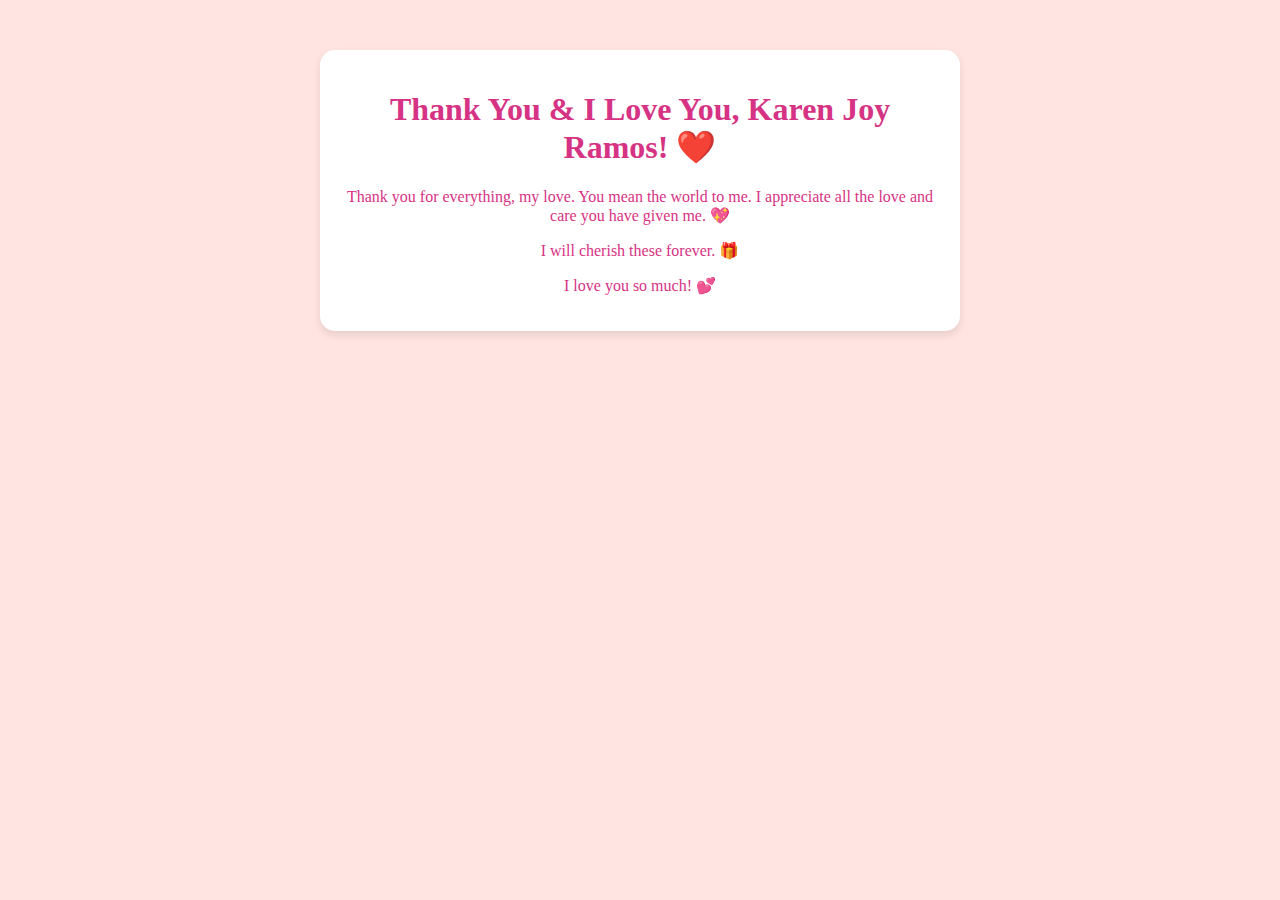
<file: final-thank-you.html>
<!DOCTYPE html>
<html lang="en">
<head>
    <meta charset="UTF-8">
    <meta name="viewport" content="width=device-width, initial-scale=1.0">
    <title>Thank You & I Love You ❤️</title>
    <link rel="stylesheet" href="styles.css">
</head>
<body>
    
    <div class="container">
        <h1>Thank You & I Love You, Karen Joy Ramos! ❤️</h1>
        <p>Thank you for everything, my love. You mean the world to me. I appreciate all the love and care you have given me. 💖</p>
        <p>I will cherish these forever. 🎁</p>
        
        <p>I love you so much! 💕</p>
    </div>
</body>
</html>
</file>
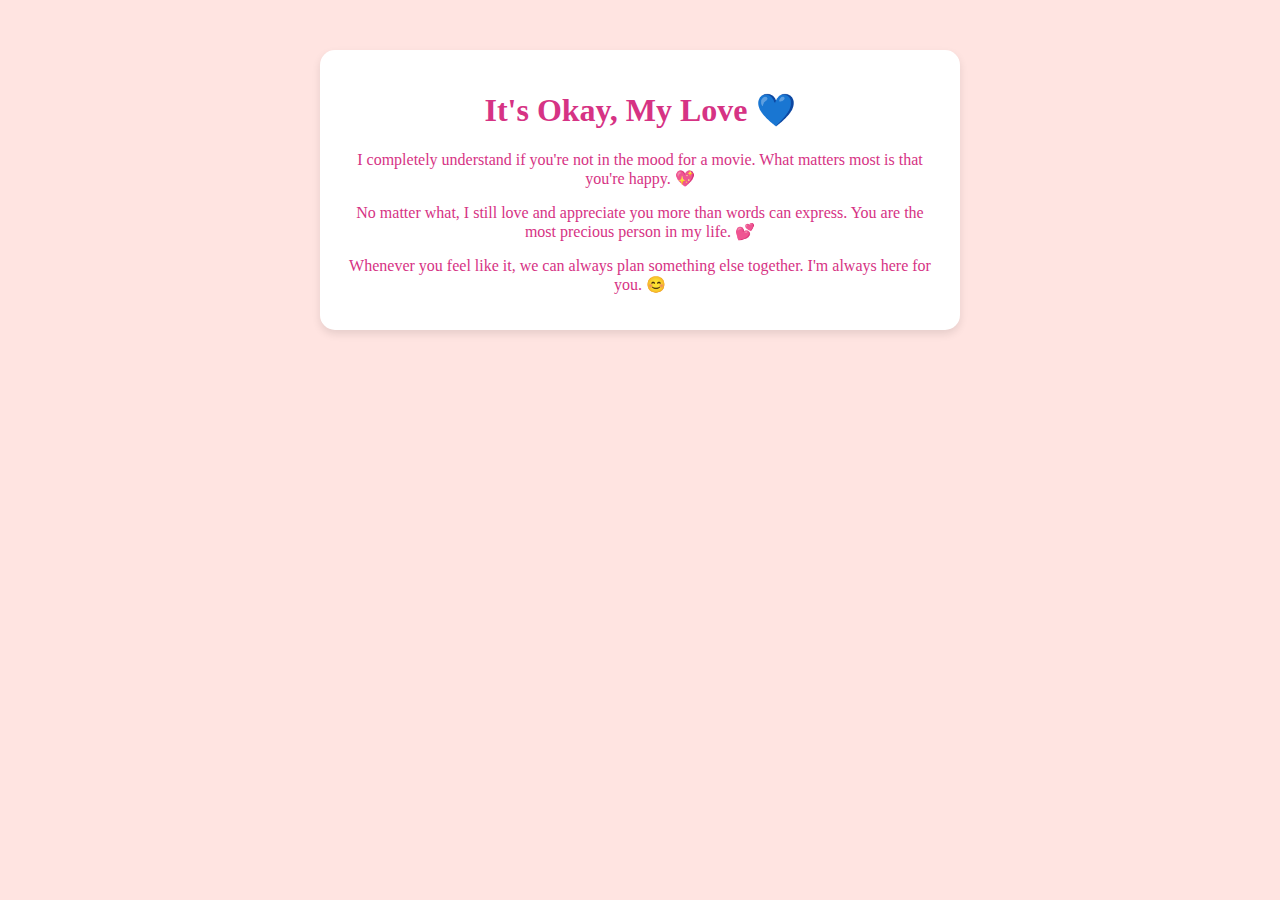
<file: rejection-message.html>
<!DOCTYPE html>
<html lang="en">
<head>
    <meta charset="UTF-8">
    <meta name="viewport" content="width=device-width, initial-scale=1.0">
    <title>Rejection Message 💙</title>
    <link rel="stylesheet" href="styles.css">
    <style>
        .container {
            text-align: center;
            padding: 20px;
        }
    </style>
</head>
<body>
    <div class="container">
        <h1>It's Okay, My Love 💙</h1>
        <p>I completely understand if you're not in the mood for a movie. What matters most is that you're happy. 💖</p>
        <p>No matter what, I still love and appreciate you more than words can express. You are the most precious person in my life. 💕</p>
        <p>Whenever you feel like it, we can always plan something else together. I'm always here for you. 😊</p>
    </div>
</body>
</html>
</file>
<file: styles.css>
body {
    background-color: #FFE4E1;
    color: #D63384;
    text-align: center;
    margin: 0;
    padding: 0;
    overflow-x: hidden;
}

.container {
    max-width: 600px;
    margin: auto;
    background: #fff;
    padding: 20px;
    border-radius: 15px;
    box-shadow: 0 4px 8px rgba(0, 0, 0, 0.1);
    position: relative;
    margin-top: 50px;
}

button {
    background-color: #FF69B4;
    color: white;
    border: none;
    padding: 10px 20px;
    font-size: 18px;
    border-radius: 10px;
    cursor: pointer;
    transition: 0.3s;
}

button:hover {
    background-color: #D63384;
}

@keyframes floating-hearts {
    0% { transform: translateY(0); opacity: 1; }
    100% { transform: translateY(-100vh); opacity: 0; }
}

.heart {
    position: absolute;
    bottom: -10px;
    font-size: 24px;
    color: #FF69B4;
    animation: floating-hearts 5s linear infinite;
}

/* Movie Selection Page Styling */
.movie-selection {
    background: #fff;
    padding: 20px;
    border-radius: 15px;
    box-shadow: 0 4px 8px rgba(0, 0, 0, 0.1);
    max-width: 700px;
    margin: 50px auto;
}

.movie-selection h2 {
    color: #FF4081;
    margin-bottom: 15px;
}

.movie-options {
    display: flex;
    flex-direction: column;
    gap: 15px;
    text-align: left;
}

.movie-options label {
    background: #FFD1DC;
    padding: 10px;
    border-radius: 10px;
    cursor: pointer;
    display: block;
    transition: 0.3s;
}

.movie-options label:hover {
    background: #FFB6C1;
}

input[type="radio"] {
    margin-right: 10px;
}

/* Dropdown & Textbox Styling */
.form-group {
    display: flex;
    flex-direction: column;
    align-items: center;
    gap: 15px;
    margin-top: 20px;
}

select, input[type="text"], input[type="time"] {
    width: 80%;
    padding: 10px;
    border: 2px solid #FF69B4;
    border-radius: 10px;
    background: #FFF0F5;
    font-size: 16px;
    color: #D63384;
    outline: none;
    transition: 0.3s;
    text-align: center;
}

select:hover, input[type="text"]:hover, input[type="time"]:hover {
    border-color: #D63384;
    background: #FFD1DC;
}

select:focus, input[type="text"]:focus, input[type="time"]:focus {
    border-color: #D63384;
    background: #FFE4E1;
}

#envelope {
    display: none;
}

.bouquet.clicked + #envelope {
    display: block;
}
</file>
